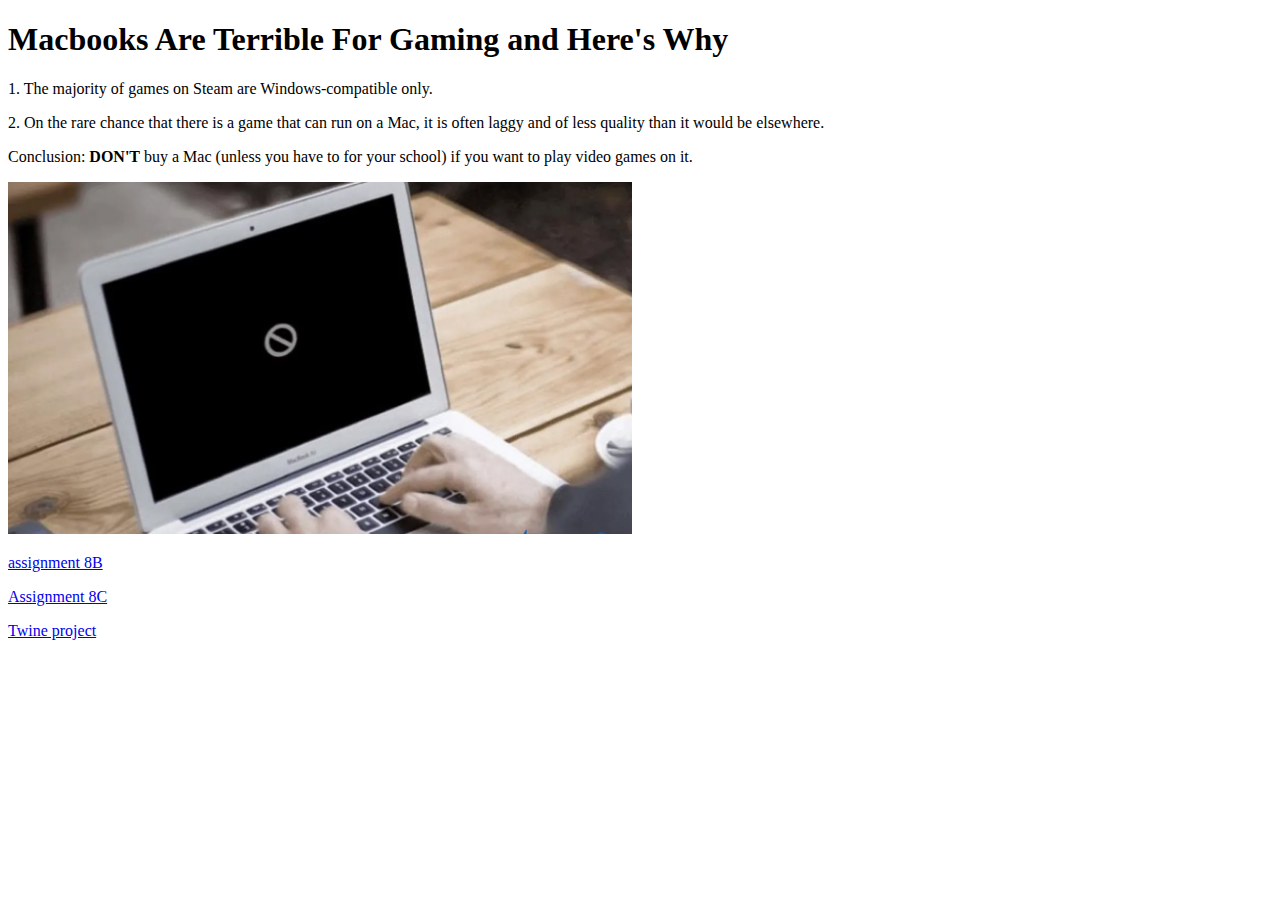
<file: index.html>
<!DOCTYPE html>
<html>
<head>
<meta charset="UTF-8">
    <title>HTML Tutorial</title>
    <link rel="stylesheet" type ="text css" href="default.css">
    
</head>

<body>
<h1>Macbooks Are Terrible For Gaming and Here's Why</h1>
<p>1. The majority of games on Steam are Windows-compatible only.

 </p>2. On the rare chance that there is a game that can run on a Mac, it is often laggy and of less quality than it would be elsewhere.

 </p>Conclusion: <b>DON'T</b> buy a Mac (unless you have to for your school) if you want to play video games on it.
</p>

<img src="graphics/Macpicture.JPG" width="624" height="352">
<p>
    <a href="assignment 8B.html">assignment 8B</a>
</p>

<line>
    <a href="Star Wars Prequels.html">Assignment 8C</a>
</line>

<p>
    <a href="comm150 final.html">Twine project</a>
</p>

</body>
</html>
</file>
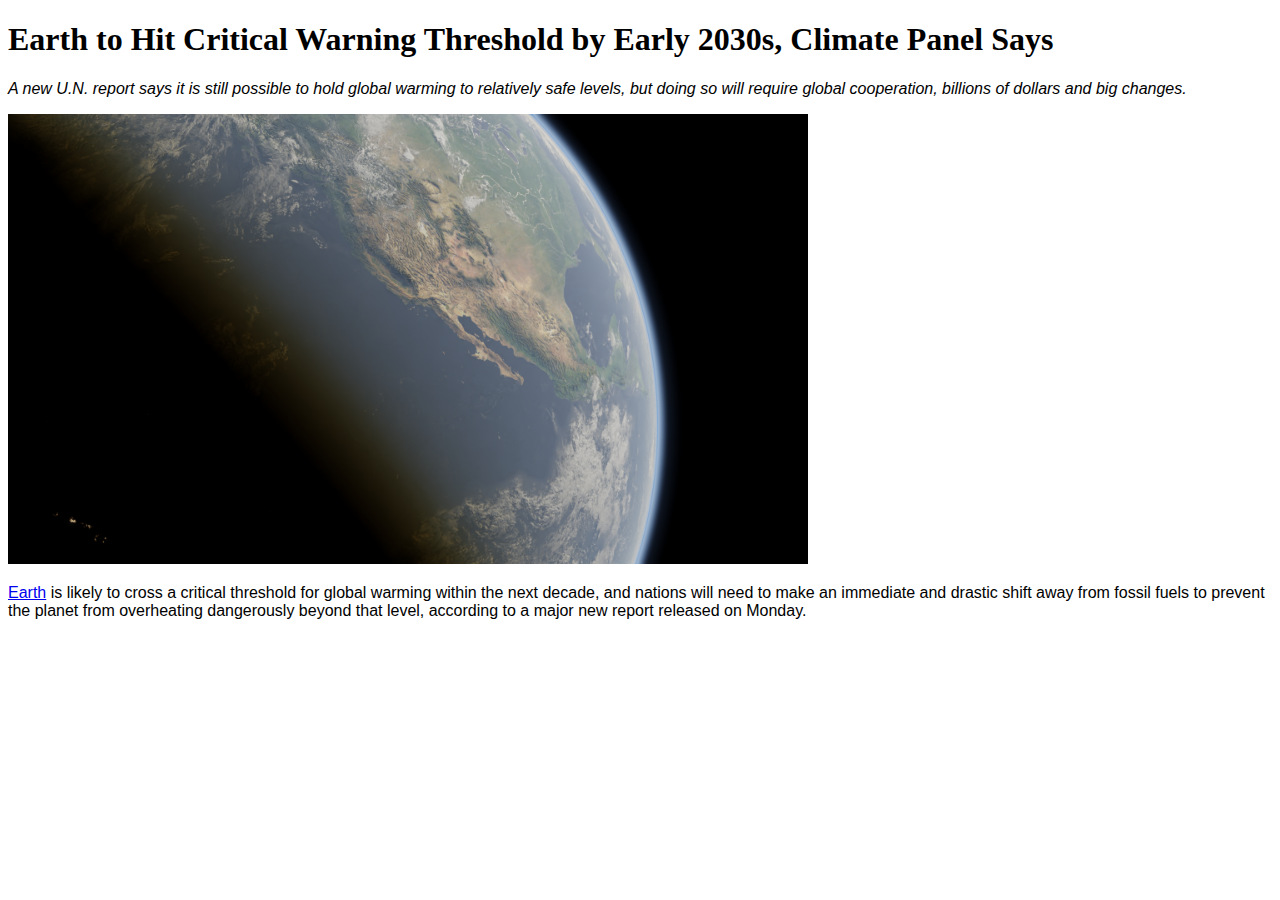
<file: assignment 8B.html>
<!DOCTYPE html>
<html>
<head>
<title>Page Title</title>
</head>
<body>

<h1>Earth to Hit Critical Warning Threshold by Early 2030s, Climate Panel Says</h1>
<font face="Arial"
<p><em>A new U.N. report says it is still possible to hold global warming to relatively safe levels, but doing so will require global cooperation, billions of dollars and big changes.</em></p>
<img src="graphics/0166 copy.png" width="800" height="450">
<p><a href="https://solarsystem.nasa.gov/planets/earth/overview/">Earth</a> is likely to cross a critical threshold for global warming within the next decade, and nations will need to make an immediate and drastic shift away from fossil fuels to prevent the planet from overheating dangerously beyond that level, according to a major new report released on Monday.</p>
</font>
</body>
</html>
</file>
<file: default.css>
body {
    background-image: url(graphics/hyperspace.png);
    background-size: 1920px;
    background-position-x: -170px;
    width: 1080px;
    height: 960px;
}

.division1{
    position: absolute;
    top: -50px;
    right: 310px;
    width: 800px;
    height: 100px;
}

.division2{
    position: absolute;
    scale: .3;
    right: 700px;
    top: -110px;
}

.division3{
    position: absolute;
    scale: .71;
    right: 600px;
    top: 230px;
}

.division4{
    position: absolute;
    scale: .71;
    right: 250px;
    top: 230px;
}

a:link{
    color: white;
}

a:visited {
    color: lightgray;
}

.division5{
    font-family:'Teko', sans-serif;
    font-size: 24px;
    color: white;
    position: absolute;
    right: 970px;
    top: 680px;
}

.division6{
    font-family:'Teko', sans-serif;
    font-size: 24px;
    color: white;
    position: absolute;
    right: 630px;
    top: 680px;
}

.division7{
    font-family:'Teko', sans-serif;
    font-size: 24px;
    color: white;
    position: absolute;
    right: 290px;
    top: 680px;
}

h1 {
    font-family: 'Teko', sans-serif;
    font-size: 84px;
    color: white;
    text-shadow: 8px 8px 8px black;
}
</file>
